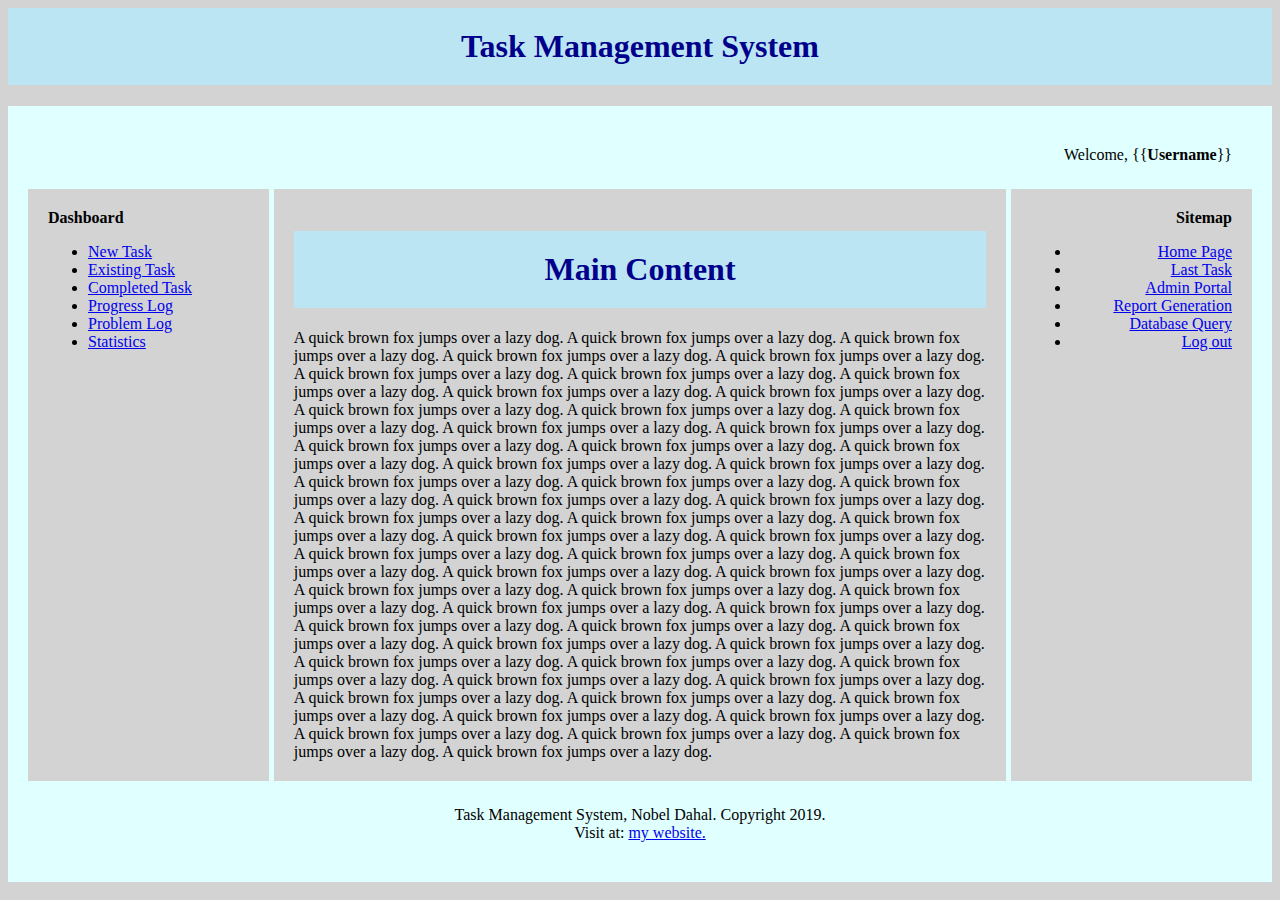
<file: index.html>
<html>
    <head>
        <link rel="stylesheet" href="style.css">
        <title>Task Manager</title>
    </head>
    <body class = "body">
        <h1 class="h1">Task Management System</h1>
        <div class="list">
            <div>Welcome, {{<b>Username</b>}}</div>
            <div><b>Dashboard</b>
            <ul>
                    <li><a href="New Task">New Task</a></li>
                    <li><a href="New Task">Existing Task</a></li>
                    <li><a href="New Task">Completed Task</a></li>
                    <li><a href="New Task">Progress Log</a></li>
                    <li><a href="New Task">Problem Log</a></li>
                    <li><a href="New Task">Statistics</a></li>
            </ul>
            </div>
            <div>
                <H1 class = "h1">Main Content</H1>
                A quick brown fox jumps over a lazy dog. A quick brown fox jumps over a lazy dog. A quick brown fox jumps over a lazy dog. A quick brown fox jumps over a lazy dog. A quick brown fox jumps over a lazy dog. A quick brown fox jumps over a lazy dog. A quick brown fox jumps over a lazy dog. A quick brown fox jumps over a lazy dog. A quick brown fox jumps over a lazy dog. A quick brown fox jumps over a lazy dog. A quick brown fox jumps over a lazy dog. A quick brown fox jumps over a lazy dog. A quick brown fox jumps over a lazy dog. A quick brown fox jumps over a lazy dog. A quick brown fox jumps over a lazy dog. A quick brown fox jumps over a lazy dog. A quick brown fox jumps over a lazy dog. A quick brown fox jumps over a lazy dog. A quick brown fox jumps over a lazy dog. A quick brown fox jumps over a lazy dog. A quick brown fox jumps over a lazy dog. A quick brown fox jumps over a lazy dog. A quick brown fox jumps over a lazy dog. A quick brown fox jumps over a lazy dog. A quick brown fox jumps over a lazy dog. A quick brown fox jumps over a lazy dog. A quick brown fox jumps over a lazy dog. A quick brown fox jumps over a lazy dog. A quick brown fox jumps over a lazy dog. A quick brown fox jumps over a lazy dog. A quick brown fox jumps over a lazy dog. A quick brown fox jumps over a lazy dog. A quick brown fox jumps over a lazy dog. A quick brown fox jumps over a lazy dog. A quick brown fox jumps over a lazy dog. A quick brown fox jumps over a lazy dog. A quick brown fox jumps over a lazy dog. A quick brown fox jumps over a lazy dog. A quick brown fox jumps over a lazy dog. A quick brown fox jumps over a lazy dog. A quick brown fox jumps over a lazy dog. A quick brown fox jumps over a lazy dog. A quick brown fox jumps over a lazy dog. A quick brown fox jumps over a lazy dog. A quick brown fox jumps over a lazy dog. A quick brown fox jumps over a lazy dog. A quick brown fox jumps over a lazy dog. A quick brown fox jumps over a lazy dog. A quick brown fox jumps over a lazy dog. A quick brown fox jumps over a lazy dog. A quick brown fox jumps over a lazy dog. A quick brown fox jumps over a lazy dog. A quick brown fox jumps over a lazy dog. A quick brown fox jumps over a lazy dog. A quick brown fox jumps over a lazy dog. A quick brown fox jumps over a lazy dog. A quick brown fox jumps over a lazy dog. A quick brown fox jumps over a lazy dog. A quick brown fox jumps over a lazy dog.</div>
            <div><b>Sitemap</b>
                <ul>
                        <li><a href="New Task">Home Page</a></li>
                        <li><a href="New Task">Last Task</a></li>
                        <li><a href="New Task">Admin Portal</a></li>
                        <li><a href="New Task">Report Generation</a></li>
                        <li><a href="New Task">Database Query</a></li>
                        <li><a href="New Task">Log out</a></li>
                </ul>
            </div>
            <div>Task Management System, Nobel Dahal. Copyright 2019. <br> Visit at: <a href="https://coderkoala.github.io">my website.</a></div>
        </div>
    </body>
</html>
</file>
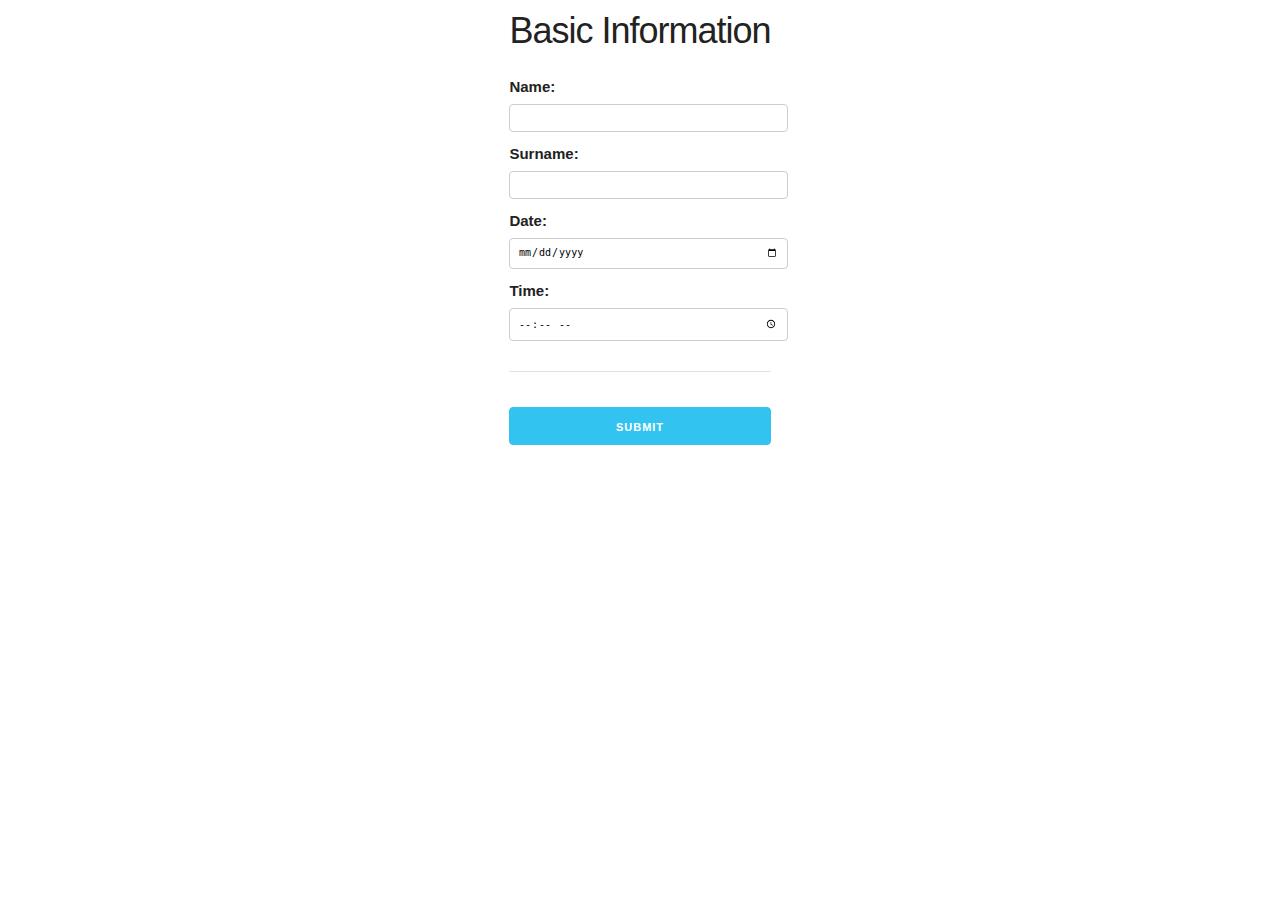
<file: New.html>
<!DOCTYPE html>
<html lang="en">
<head>
    <link rel="stylesheet" href="skeleton.css">
    <meta charset="UTF-8">
    <meta name="viewport" content="width=device-width, initial-scale=1.0">
    <meta http-equiv="X-UA-Compatible" content="ie=edge">
    <title>Document</title>
</head>
<body>


<div class="vertical-center">
            <form action="Post">
                <H3 >Basic Information</H1>
                <label for="name">Name:</label><input type="text" name="name" id="" >
                <label for="surname">Surname:</label><input type="text" name="surname" id="" >
                <label for="dname">Date:</label>
                <input type="date" name="Datetime" id="dname">
                <label for="tname">Time:</label>
                <input type="time" name="time" id="tname">
                <hr>
                <button class = "square-button button-primary button-full" type="submit">Submit</button>
            </form>    
</div>

</body>
</html>
</file>
<file: style.css>
.list{
    display: grid;
    grid-template-columns: repeat(5, 1fr);
    grid-auto-rows: minmax(20px, auto);
    background-color: lightcyan;
    padding: 20px;
    grid-gap: 5px;
}

.list> :nth-child(1){
    grid-column: span 5;
    text-align: right;
    grid-column-gap: 20px;
    grid-row-gap: 20px;
    padding: 20px;
}

.list> :nth-child(2){
    grid-column: span 1;
    background-color: lightgray;
}

.list> :nth-child(3){
    grid-column: span 3;
    grid-row: minmax(1200px, auto);
    background-color:lightgray;
}

.list> :nth-child(4){
    grid-column: span 1;
    background-color: lightgray;
    grid-row: minmax(400px, auto);
    text-align: right;
}

.list> :nth-child(5){
    grid-column: span 5;
    grid-row: minmax(400px, auto);
    text-align: center;
    
}

.list > div{
    padding: 20px;
    grid-gap: 5px;
}
.h1{
    background-color:rgb(188, 229, 243);
    color: darkblue;
    text-align: center;
    padding: 20px;
}

.body{
    background-color: lightgray;
}
</file>
<file: skeleton.css>
/*
* Skeleton V2.0.4
* Copyright 2014, Dave Gamache
* www.getskeleton.com
* Free to use under the MIT license.
* http://www.opensource.org/licenses/mit-license.php
* 12/29/2014
*/


/* Table of contents
––––––––––––––––––––––––––––––––––––––––––––––––––
- Grid
- Base Styles
- Typography
- Links
- Buttons
- Forms
- Lists
- Code
- Tables
- Spacing
- Utilities
- Clearing
- Media Queries
*/


/* Grid
–––––––––––––––––––––––––––––––––––––––––––––––––– */
.container {
  position: relative;
  width: 100%;
  max-width: 960px;
  margin: 0 auto;
  padding: 0 20px;
  box-sizing: border-box; }
.column,
.columns {
  width: 100%;
  float: left;
  box-sizing: border-box; }

/* For devices larger than 400px */
@media (min-width: 400px) {
  .container {
    width: 85%;
    padding: 0; }
}

/* For devices larger than 550px */
@media (min-width: 550px) {
  .container {
    width: 80%; }
  .column,
  .columns {
    margin-left: 4%; }
  .column:first-child,
  .columns:first-child {
    margin-left: 0; }

  .one.column,
  .one.columns                    { width: 4.66666666667%; }
  .two.columns                    { width: 13.3333333333%; }
  .three.columns                  { width: 22%;            }
  .four.columns                   { width: 30.6666666667%; }
  .five.columns                   { width: 39.3333333333%; }
  .six.columns                    { width: 48%;            }
  .seven.columns                  { width: 56.6666666667%; }
  .eight.columns                  { width: 65.3333333333%; }
  .nine.columns                   { width: 74.0%;          }
  .ten.columns                    { width: 82.6666666667%; }
  .eleven.columns                 { width: 91.3333333333%; }
  .twelve.columns                 { width: 100%; margin-left: 0; }

  .one-third.column               { width: 30.6666666667%; }
  .two-thirds.column              { width: 65.3333333333%; }

  .one-half.column                { width: 48%; }

  /* Offsets */
  .offset-by-one.column,
  .offset-by-one.columns          { margin-left: 8.66666666667%; }
  .offset-by-two.column,
  .offset-by-two.columns          { margin-left: 17.3333333333%; }
  .offset-by-three.column,
  .offset-by-three.columns        { margin-left: 26%;            }
  .offset-by-four.column,
  .offset-by-four.columns         { margin-left: 34.6666666667%; }
  .offset-by-five.column,
  .offset-by-five.columns         { margin-left: 43.3333333333%; }
  .offset-by-six.column,
  .offset-by-six.columns          { margin-left: 52%;            }
  .offset-by-seven.column,
  .offset-by-seven.columns        { margin-left: 60.6666666667%; }
  .offset-by-eight.column,
  .offset-by-eight.columns        { margin-left: 69.3333333333%; }
  .offset-by-nine.column,
  .offset-by-nine.columns         { margin-left: 78.0%;          }
  .offset-by-ten.column,
  .offset-by-ten.columns          { margin-left: 86.6666666667%; }
  .offset-by-eleven.column,
  .offset-by-eleven.columns       { margin-left: 95.3333333333%; }

  .offset-by-one-third.column,
  .offset-by-one-third.columns    { margin-left: 34.6666666667%; }
  .offset-by-two-thirds.column,
  .offset-by-two-thirds.columns   { margin-left: 69.3333333333%; }

  .offset-by-one-half.column,
  .offset-by-one-half.columns     { margin-left: 52%; }

}


/* Base Styles
–––––––––––––––––––––––––––––––––––––––––––––––––– */
/* NOTE
html is set to 62.5% so that all the REM measurements throughout Skeleton
are based on 10px sizing. So basically 1.5rem = 15px :) */
html {
  font-size: 62.5%; }
body {
  font-size: 1.5em; /* currently ems cause chrome bug misinterpreting rems on body element */
  line-height: 1.6;
  font-weight: 400;
  font-family: "Raleway", "HelveticaNeue", "Helvetica Neue", Helvetica, Arial, sans-serif;
  color: #222; }


/* Typography
–––––––––––––––––––––––––––––––––––––––––––––––––– */
h1, h2, h3, h4, h5, h6 {
  margin-top: 0;
  margin-bottom: 2rem;
  font-weight: 300; }
h1 { font-size: 4.0rem; line-height: 1.2;  letter-spacing: -.1rem;}
h2 { font-size: 3.6rem; line-height: 1.25; letter-spacing: -.1rem; }
h3 { font-size: 3.0rem; line-height: 1.3;  letter-spacing: -.1rem; }
h4 { font-size: 2.4rem; line-height: 1.35; letter-spacing: -.08rem; }
h5 { font-size: 1.8rem; line-height: 1.5;  letter-spacing: -.05rem; }
h6 { font-size: 1.5rem; line-height: 1.6;  letter-spacing: 0; }

/* Larger than phablet */
@media (min-width: 550px) {
  h1 { font-size: 5.0rem; }
  h2 { font-size: 4.2rem; }
  h3 { font-size: 3.6rem; }
  h4 { font-size: 3.0rem; }
  h5 { font-size: 2.4rem; }
  h6 { font-size: 1.5rem; }
}

p {
  margin-top: 0; }


/* Links
–––––––––––––––––––––––––––––––––––––––––––––––––– */
a {
  color: #1EAEDB; }
a:hover {
  color: #0FA0CE; }


/* Buttons
–––––––––––––––––––––––––––––––––––––––––––––––––– */
.button,
button,
input[type="submit"],
input[type="reset"],
input[type="button"] {
  display: inline-block;
  height: 38px;
  padding: 0 30px;
  color: #555;
  text-align: center;
  font-size: 11px;
  font-weight: 600;
  line-height: 38px;
  letter-spacing: .1rem;
  text-transform: uppercase;
  text-decoration: none;
  white-space: nowrap;
  background-color: transparent;
  border-radius: 4px;
  border: 1px solid #bbb;
  cursor: pointer;
  box-sizing: border-box; }
.button:hover,
button:hover,
input[type="submit"]:hover,
input[type="reset"]:hover,
input[type="button"]:hover,
.button:focus,
button:focus,
input[type="submit"]:focus,
input[type="reset"]:focus,
input[type="button"]:focus {
  color: #333;
  border-color: #888;
  outline: 0; }
.button.button-primary,
button.button-primary,
input[type="submit"].button-primary,
input[type="reset"].button-primary,
input[type="button"].button-primary {
  color: #FFF;
  background-color: #33C3F0;
  border-color: #33C3F0; }
.button.button-primary:hover,
button.button-primary:hover,
input[type="submit"].button-primary:hover,
input[type="reset"].button-primary:hover,
input[type="button"].button-primary:hover,
.button.button-primary:focus,
button.button-primary:focus,
input[type="submit"].button-primary:focus,
input[type="reset"].button-primary:focus,
input[type="button"].button-primary:focus {
  color: #FFF;
  background-color: #1EAEDB;
  border-color: #1EAEDB; }

.button-round,
a.button-round {
  border-radius: 40px; }

.button-square,
a.button-square {
  border-radius: 0; }

.button-full,
a.button-full {
  display: block;
  width: 100%; }

/* Forms
–––––––––––––––––––––––––––––––––––––––––––––––––– */
[type=color], [type=date], [type=datetime], [type=datetime-local], [type=email], [type=month], [type=number], [type=password], [type=search], [type=tel], [type=text], [type=url], [type=week], [type=time], select, textarea {
  display: block;
  border: 1px solid #cdcdcd;
  border-radius: 4px;
  padding: .75rem;
  outline: none;
  background: transparent;
  margin-bottom: .5rem;
  font-size: 1rem;
  width: 100%;
  max-width: 100%;
  line-height: 1; }

[type=color]:hover, [type=date]:hover, [type=datetime]:hover, [type=datetime-local]:hover, [type=email]:hover, [type=month]:hover, [type=number]:hover, [type=password]:hover, [type=search]:hover, [type=tel]:hover, [type=text]:hover, [type=url]:hover, [type=week]:hover, [type=time]:hover, select:hover, textarea:hover {
  border: 1px solid #b4b4b4; }

[type=color]:focus, [type=color]:active, [type=date]:focus, [type=date]:active, [type=datetime]:focus, [type=datetime]:active, [type=datetime-local]:focus, [type=datetime-local]:active, [type=email]:focus, [type=email]:active, [type=month]:focus, [type=month]:active, [type=number]:focus, [type=number]:active, [type=password]:focus, [type=password]:active, [type=search]:focus, [type=search]:active, [type=tel]:focus, [type=tel]:active, [type=text]:focus, [type=text]:active, [type=url]:focus, [type=url]:active, [type=week]:focus, [type=week]:active, [type=time]:focus, [type=time]:active, select:focus, select:active, textarea:focus, textarea:active {
  border: 1px solid #0366EE;
  box-shadow: inset 0 1px 1px rgba(0, 0, 0, 0.1), 0 0 6px #8cbcfe; }

textarea {
  overflow: auto;
  height: auto; }

fieldset {
  border: 1px solid #dedede;
  border-radius: 4px;
  padding: 1rem;
  margin: 1.5rem 0; }

legend {
  padding: 0 .5rem;
  font-weight: 600; }

select {
  color: #404040;
  -webkit-appearance: none;
  -moz-appearance: none;
  background: url([data-uri]) right center no-repeat;
  line-height: 1; }

select::-ms-expand {
  display: none; }

[type=range] {
  width: 100%; }

label {
  font-weight: 600;
  max-width: 100%;
  display: block;
  margin: 1rem 0 .5rem; }

@media (min-width: 600px) {
  .split-form label {
    text-align: right;
    padding: 0 .5rem;
    margin-bottom: 1rem; } }

input.has-error, input.has-error:hover, input.has-error:focus, input.has-error:active,
select.has-error,
select.has-error:hover,
select.has-error:focus,
select.has-error:active,
textarea.has-error,
textarea.has-error:hover,
textarea.has-error:focus,
textarea.has-error:active {
  border: 1px solid #D33C40;
  box-shadow: inset 0 1px 1px rgba(0, 0, 0, 0.1), 0 0 6px #f4cecf; }

::-webkit-input-placeholder,
::-moz-placeholder,
:-moz-placeholder,
:-ms-input-placeholder {
  color: #9a9a9a; }

/* Lists
–––––––––––––––––––––––––––––––––––––––––––––––––– */
ul {
  list-style: circle inside; }
ol {
  list-style: decimal inside; }
ol, ul {
  padding-left: 0;
  margin-top: 0; }
ul ul,
ul ol,
ol ol,
ol ul {
  margin: 1.5rem 0 1.5rem 3rem;
  font-size: 90%; }
li {
  margin-bottom: 1rem; }


/* Code
–––––––––––––––––––––––––––––––––––––––––––––––––– */
code {
  padding: .2rem .5rem;
  margin: 0 .2rem;
  font-size: 90%;
  white-space: nowrap;
  background: #F1F1F1;
  border: 1px solid #E1E1E1;
  border-radius: 4px; }
pre > code {
  display: block;
  padding: 1rem 1.5rem;
  white-space: pre; }


/* Tables
–––––––––––––––––––––––––––––––––––––––––––––––––– */
th,
td {
  padding: 12px 15px;
  text-align: left;
  border-bottom: 1px solid #E1E1E1; }
th:first-child,
td:first-child {
  padding-left: 0; }
th:last-child,
td:last-child {
  padding-right: 0; }


/* Spacing
–––––––––––––––––––––––––––––––––––––––––––––––––– */
button,
.button {
  margin-bottom: 1rem; }
input,
textarea,
select,
fieldset {
  margin-bottom: 1.5rem; }
pre,
blockquote,
dl,
figure,
table,
p,
ul,
ol,
form {
  margin-bottom: 2.5rem; }


/* Utilities
–––––––––––––––––––––––––––––––––––––––––––––––––– */
.u-full-width {
  width: 100%;
  box-sizing: border-box; }
.u-max-full-width {
  max-width: 100%;
  box-sizing: border-box; }
.u-pull-right {
  float: right; }
.u-pull-left {
  float: left; }

  .vertical-center {
    display: flex;
    align-items: center;
    justify-content: center; }
  

/* Misc
–––––––––––––––––––––––––––––––––––––––––––––––––– */
hr {
  margin-top: 3rem;
  margin-bottom: 3.5rem;
  border-width: 0;
  border-top: 1px solid #E1E1E1; }


/* Clearing
–––––––––––––––––––––––––––––––––––––––––––––––––– */

/* Self Clearing Goodness */
.container:after,
.row:after,
.u-cf {
  content: "";
  display: table;
  clear: both; }


/* Media Queries
–––––––––––––––––––––––––––––––––––––––––––––––––– */
/*
Note: The best way to structure the use of media queries is to create the queries
near the relevant code. For example, if you wanted to change the styles for buttons
on small devices, paste the mobile query code up in the buttons section and style it
there.
*/


/* Larger than mobile */
@media (min-width: 400px) {}

/* Larger than phablet (also point when grid becomes active) */
@media (min-width: 550px) {}

/* Larger than tablet */
@media (min-width: 750px) {}

/* Larger than desktop */
@media (min-width: 1000px) {}

/* Larger than Desktop HD */
@media (min-width: 1200px) {}
</file>
